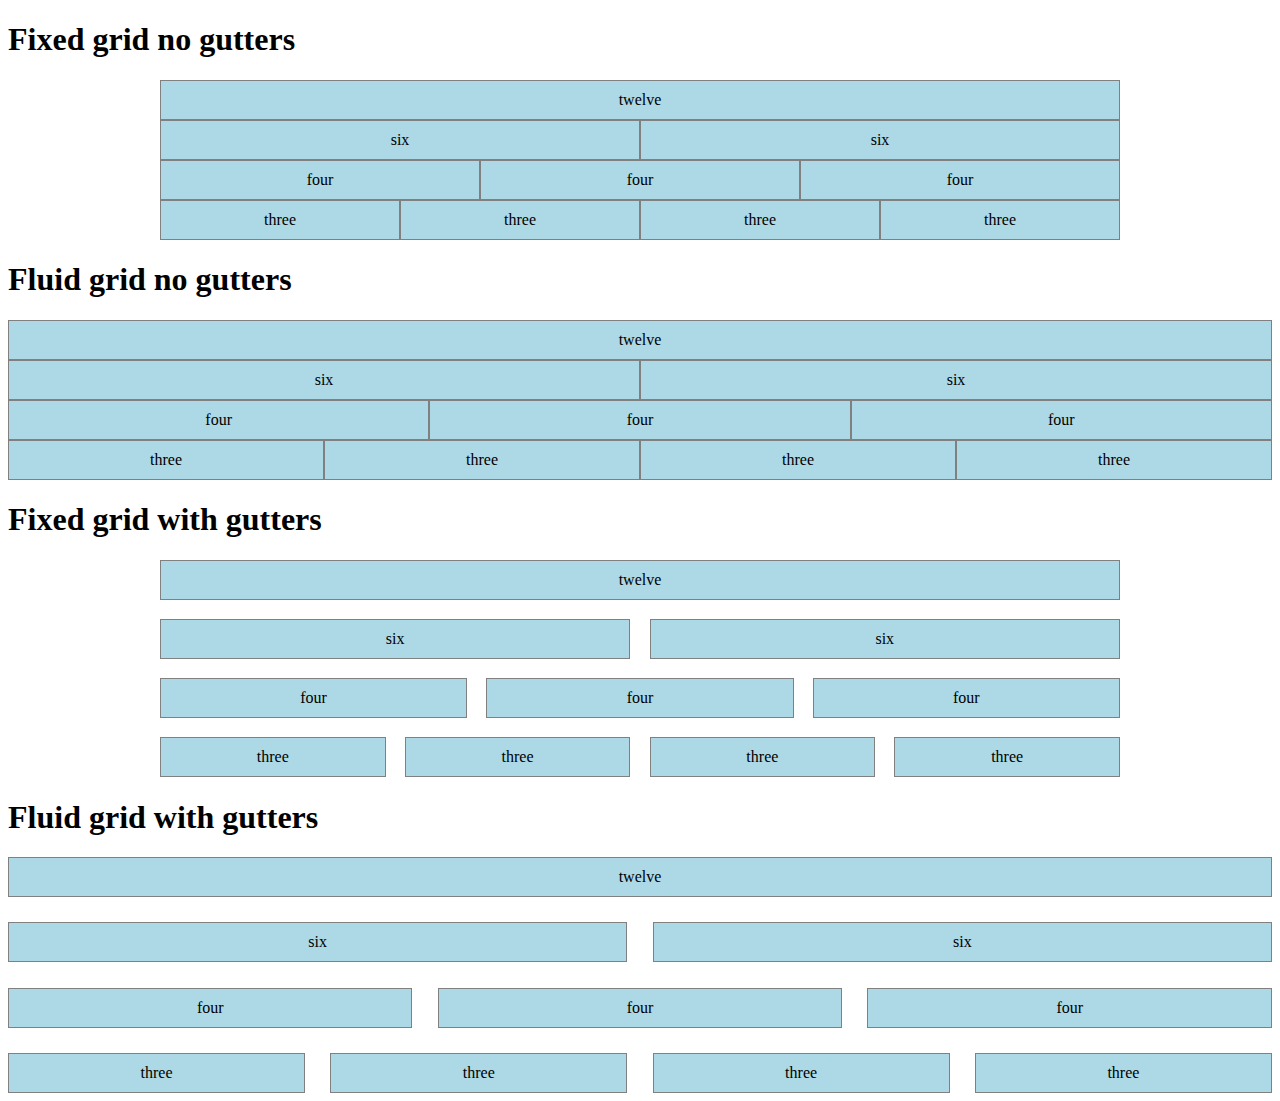
<file: index.html>
<!DOCTYPE html>
<html lang="en">
<head>
  <meta charset="UTF-8">
  <meta http-equiv="X-UA-Compatible" content="IE=edge">
  <meta name="viewport" content="width=device-width, initial-scale=1">
  <link rel="stylesheet" href="stylesheets/app.css">
  <title>Cutom Grid</title>
</head>

<body>
  <h1>Fixed grid no gutters</h1>
  <div class="grid">
    <div class="row">
      <div class="twelve columns"><p>twelve</p></div>
    </div>
    <div class="row">
      <div class="six columns"><p>six</p></div>
      <div class="six columns"><p>six</p></div>
    </div>
    <div class="row">
      <div class="four columns"><p>four</p></div>
      <div class="four columns"><p>four</p></div>
      <div class="four columns"><p>four</p></div>
    </div>
    <div class="row">
      <div class="three columns"><p>three</p></div>
      <div class="three columns"><p>three</p></div>
      <div class="three columns"><p>three</p></div>
      <div class="three columns"><p>three</p></div>
    </div>
  </div>
  
  <h1>Fluid grid no gutters</h1>
  <div class="grid fluid">
    <div class="row">
      <div class="twelve columns"><p>twelve</p></div>
    </div>
    <div class="row">
      <div class="six columns"><p>six</p></div>
      <div class="six columns"><p>six</p></div>
    </div>
    <div class="row">
      <div class="four columns"><p>four</p></div>
      <div class="four columns"><p>four</p></div>
      <div class="four columns"><p>four</p></div>
    </div>
    <div class="row">
      <div class="three columns"><p>three</p></div>
      <div class="three columns"><p>three</p></div>
      <div class="three columns"><p>three</p></div>
      <div class="three columns"><p>three</p></div>
    </div>
  </div>
  
  <h1>Fixed grid with gutters</h1>
  <div class="grid with-gutters">
    <div class="row">
      <div class="twelve columns"><p>twelve</p></div>
    </div>
    <div class="row">
      <div class="six columns"><p>six</p></div>
      <div class="six columns"><p>six</p></div>
    </div>
    <div class="row">
      <div class="four columns"><p>four</p></div>
      <div class="four columns"><p>four</p></div>
      <div class="four columns"><p>four</p></div>
    </div>
    <div class="row">
      <div class="three columns"><p>three</p></div>
      <div class="three columns"><p>three</p></div>
      <div class="three columns"><p>three</p></div>
      <div class="three columns"><p>three</p></div>
    </div>
  </div>
  
  <h1>Fluid grid with gutters</h1>
  <div class="grid fluid with-gutters">
    <div class="row">
      <div class="twelve columns"><p>twelve</p></div>
    </div>
    <div class="row">
      <div class="six columns"><p>six</p></div>
      <div class="six columns"><p>six</p></div>
    </div>
    <div class="row">
      <div class="four columns"><p>four</p></div>
      <div class="four columns"><p>four</p></div>
      <div class="four columns"><p>four</p></div>
    </div>
    <div class="row">
      <div class="three columns"><p>three</p></div>
      <div class="three columns"><p>three</p></div>
      <div class="three columns"><p>three</p></div>
      <div class="three columns"><p>three</p></div>
    </div>
  </div>
</body>
</html>
</file>
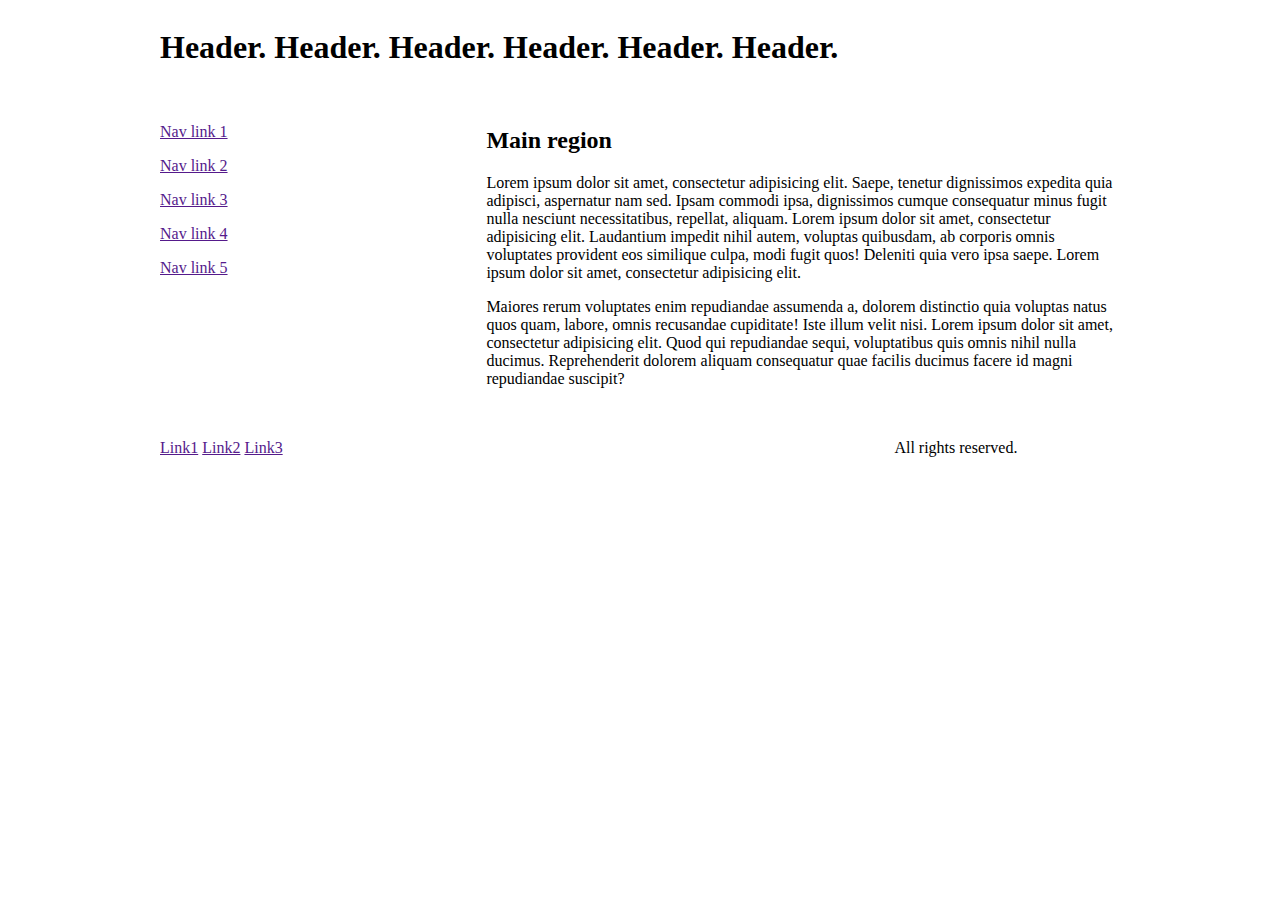
<file: layout.html>
<!DOCTYPE html>
<html lang="en">

<head>
  <meta charset="UTF-8">
  <title>Page Layout</title>
  <link rel="stylesheet" href="stylesheets/grid.css">
</head>

<body>
  <div class="grid with-gutters">
    <div class="row">
      <div class="twelve columns">
        <h1>Header. Header. Header. Header. Header. Header. </h1>
      </div>
    </div>

    <div class="row">
      <div class="aside four columns">
        <p><a href="">Nav link 1</a></p>
        <p><a href="">Nav link 2</a></p>
        <p><a href="">Nav link 3</a></p>
        <p><a href="">Nav link 4</a></p>
        <p><a href="">Nav link 5</a></p>
      </div>
      <div class="main eight columns">
        <h2>Main region</h2>
        <p>
          Lorem ipsum dolor sit amet, consectetur adipisicing elit. Saepe, tenetur dignissimos expedita quia adipisci, aspernatur nam sed. Ipsam commodi ipsa, dignissimos cumque consequatur minus fugit nulla nesciunt necessitatibus, repellat, aliquam. Lorem ipsum dolor sit amet, consectetur adipisicing elit. Laudantium impedit nihil autem, voluptas quibusdam, ab corporis omnis voluptates provident eos similique culpa, modi fugit quos! Deleniti quia vero ipsa saepe. Lorem ipsum dolor sit amet, consectetur adipisicing elit.
        </p>

        <p>
          Maiores rerum voluptates enim repudiandae assumenda a, dolorem distinctio quia voluptas natus quos quam, labore, omnis recusandae cupiditate! Iste illum velit nisi. Lorem ipsum dolor sit amet, consectetur adipisicing elit. Quod qui repudiandae sequi, voluptatibus quis omnis nihil nulla ducimus. Reprehenderit dolorem aliquam consequatur quae facilis ducimus facere id magni repudiandae suscipit?
        </p>
      </div>
    </div>

    <div class="footer row">
      <div class="nine columns">
        <p>
          <a href="">Link1</a>
          <a href="">Link2</a>
          <a href="">Link3</a>
        </p>
      </div>
      <div class="three columns">
        <p>All rights reserved.</p>
      </div>
    </div>
  </div>
</body>

</html>
</file>
<file: stylesheets/app.css>
@import url(grid.css);

p {
  text-align: center;
  padding: 10px;
  border: 1px solid grey;
  background: lightblue;
  margin: 0px
}
</file>
<file: stylesheets/grid.css>
* {
  box-sizing: border-box;
}

.grid {
  max-width: 960px;
  margin: 0 auto;
}

.fluid {
  max-width: 100%;
}

.columns {
  display: block;
  float: left;
  width: 100%
}

.grid:after, .row:after {
  content: "";
  display: table;
  clear: both;
}

.with-gutters .row:not(:first-child) .columns{
  margin-top: 2%;
}

@media screen and (min-width: 576px) {
  .one { width: 8.33333%; }
  .two { width: 16.66667%; }
  .three { width: 25%; }
  .four { width: 33.33333%; }
  .five { width: 41.66667%; }
  .six { width: 50%; }
  .seven { width: 58.33333%; }
  .eight { width: 66.66667%; }
  .nine { width: 75%; }
  .ten { width: 83.33333%; }
  .eleven { width: 91.66667%; }
  .twelve{ width: 100%; }

  .with-gutters .columns:not(:first-child) {
    margin-left: 2%;
  }
  
  .with-gutters .one { width: 6.5%; }
  .with-gutters .two { width: 15%; }
  .with-gutters .three { width: 23.5%; }
  .with-gutters .four { width: 32%; }
  .with-gutters .five { width: 40.5%; }
  .with-gutters .six { width: 49.0%; }
  .with-gutters .seven { width: 57.5%; }
  .with-gutters .eight { width: 66.0%; }
  .with-gutters .nine { width: 74.5%; }
  .with-gutters .ten { width: 83.0%; }
  .with-gutters .eleven { width: 91.5%; }
}
</file>
